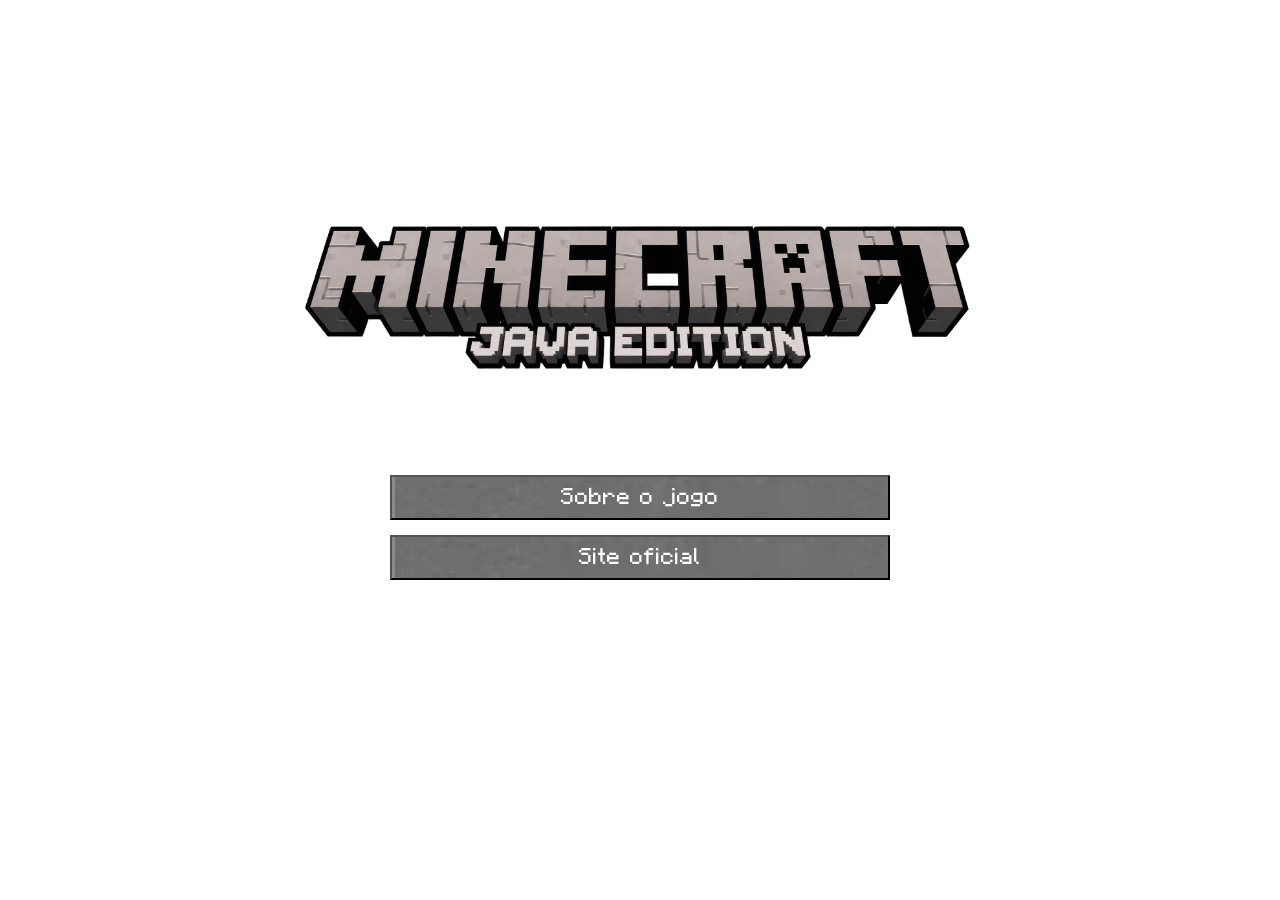
<file: index.html>
<!DOCTYPE html>
<html lang="pt-BR">

<head>
    <meta charset="UTF-8">
    <meta name="viewport" content="width=device-width, initial-scale=1.0">
    <title>Site</title>
    <link rel="stylesheet" href="./css/css.css">
</head>

<body>
    <iframe
        id="video-fundo"
        src="https://www.youtube.com/embed/dupgbsaR3OE?autoplay=1&mute=1&loop=1&playlist=dupgbsaR3OE&controls=0&showinfo=0&rel=0"
        title="Vídeo de fundo"
        frameborder="0"
        allow="autoplay; encrypted-media"
        allowfullscreen>
    </iframe>

    <img src="img/logo.png" alt="Logo" class="logo">

    <div class="conteudo">
        <button class="botãoLegal" onclick="window.location.href='sobreOJogo.html'">Sobre o jogo</button>
        <button class="botãoLegal" onclick="window.location.href='https://www.minecraft.net/pt-br/about-minecraft'">Site oficial</button>
    </div>

</body>
</html>
</file>
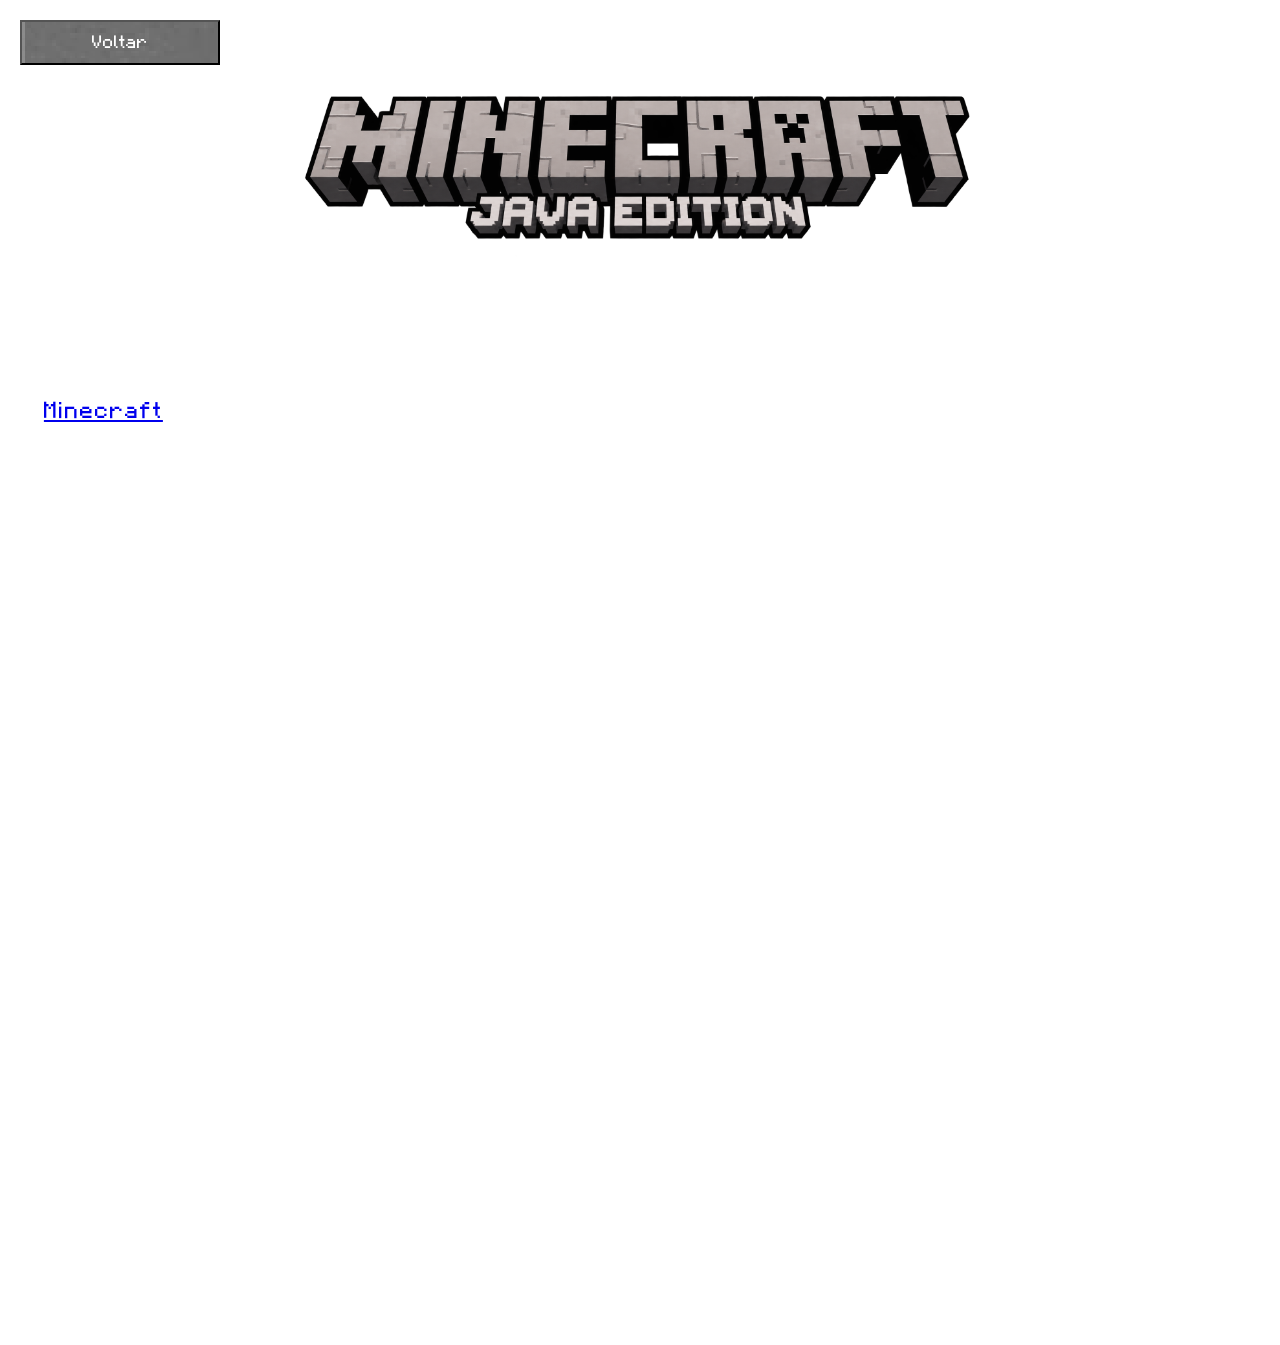
<file: sobreOJogo.html>
<!DOCTYPE html>
<html lang="pt-BR">
<head>
    <meta charset="UTF-8">
    <meta name="viewport" content="width=device-width, initial-scale=1.0">
    <title>site</title>
    <link rel="stylesheet" href="./css/css2.css">
</head>

<body>
    <img src="img/logo.png" alt="Logo" class="logo">
    
    <button class="botãoLegal" onclick="window.location.href='index.html'">Voltar</button>

    <div class="conteudo">
        <h1>Sobre o jogo</h1>
        <p>
            <a href="#">Minecraft</a> é um jogo eletrônico de mundo aberto criado pela Mojang, lançado originalmente em 2011. 
            <br>Nele, os jogadores exploram um mundo formado por blocos, podendo coletar recursos, construir estruturas, enfrentar criaturas e explorar diferentes ambientes. O jogo não possui um único objetivo obrigatório, permitindo que cada jogador escolha sua própria maneira de jogar.
            <br> Além da exploração e construção, Minecraft possui diferentes modos de jogo, como Sobrevivência, Criativo, Aventura e Espectador. 
            <br> Ao longo dos anos, o jogo recebeu diversas atualizações, adicionando novos biomas, criaturas, itens e mecânicas, tornando-se um dos jogos mais conhecidos e jogados do mundo.
        </p>

        <hr>

        <h1>Comidas</h1>
        <p>
            No jogo, existem diversos tipos de alimentos que os jogadores podem consumir para restaurar a barra de fome e manter a saúde do personagem. 
            <br> Alguns exemplos de alimentos incluem:
            <ul>
                <li>Carne de porco assada</li>
                <li>Carne de vaca assada</li>
                <li>Frango assado</li>
                <li>Peixe assado</li>
                <li>Pão</li>
                <li>Maçã dourada</li>
                <li>Bolo</li>
                <li>Sopa de cogumelo</li>
                <li>Melancia</li>
            </ul>
            <br><p>Cada alimento tem um valor específico de restauração de fome e pode ter efeitos adicionais, como regeneração de saúde ou aumento temporário de habilidades.</p>
        </p>

        <hr>
        
    </div>
</body>

</html>
</file>
<file: css/css.css>
*{
    margin: 0;
    padding: 0;
}
body{
    text-align: center;
    font-family: minecraft-fonte;
}
@font-face {
  font-family: minecraft-fonte;
  src: url(../minecraft-font/MinecraftRegular-Bmg3.otf);
}
#video-fundo {
    position: fixed;top: 50%;left: 50%;
    width: 100vw;
    height: 100vh;
    transform: translate(-50%, -50%);
    border: none;
    z-index: -2;
    pointer-events: none;
}
.conteudo {
    position: relative;
    z-index: 1;
    color: white;
    padding: 40px;
    display: flex;
    flex-direction: column;
    justify-content: center;
    align-items: center;
    text-align: center;
}
.logo{
    width: 700px;
    margin-top: 180px;
}
.botãoLegal {
    width: 500px;
    height: 45px;
    margin-top: 15px;
    color: white;
    border: oklab(lightness 50% a 0 b 0);
    cursor: pointer;
    font-size: 23px;  
    background-image:url("../img/textura_botao_minecraft_sem_texto.png");
    font-family: minecraft-fonte;
    font-weight: 100;
}
.botãoLegal:hover {
    background-color:rgb(143, 143, 143);
    color: rgb(255, 238, 2);
    border:solid 2px rgb(90, 90, 90);
}
</file>
<file: css/css2.css>
*{
    margin: 0;
    padding: 0;
}
body{
    max-width: 100%;
    max-height: 100%;
    text-align: center;
    background-image:url("https://i.redd.it/wmdk4f6a9gaa1.png");
    background-size: cover;
    background-repeat: no-repeat;
    font-family: minecraft-fonte;
}
@font-face {
  font-family: minecraft-fonte;
  src: url(../minecraft-font/MinecraftRegular-Bmg3.otf);
}
body h1{
    margin-top: 10px;
    margin-bottom: 20px;
}
hr{
    border: 1px solid rgb(255, 255, 255);
    width: 80%;
    margin: 20px auto;
}
p{
    font-size: 23px;
    letter-spacing: 1px;
}
li{
    margin-bottom: 10px;
    margin-top: 10px;
    font-size: 20px;
    letter-spacing: 1px;
}
.conteudo {
    position: relative;
    z-index: 1;
    color: white;
    padding: 40px;
    display: flex;
    flex-direction: column;
    justify-content: center;
    align-items: center;
    text-align: center;
}
.logo{
    width: 700px;
    margin-top: 50px;
}
.botãoLegal {
    position: absolute;
    top: 20px;
    left: 20px;
    width: 200px;
    height: 45px;
    color: white;
    background-image:url("../img/textura_botao_minecraft_sem_texto.png");
    cursor: pointer;
    font-size: 18px;
    border: oklab(lightness 50% a 0 b 0);
    font-family: minecraft-fonte;
}
.botãoLegal:hover {
    background-color:rgb(143, 143, 143);
    color: rgb(255, 238, 2);
    border:solid 2px rgb(3, 3, 3);
}
</file>
